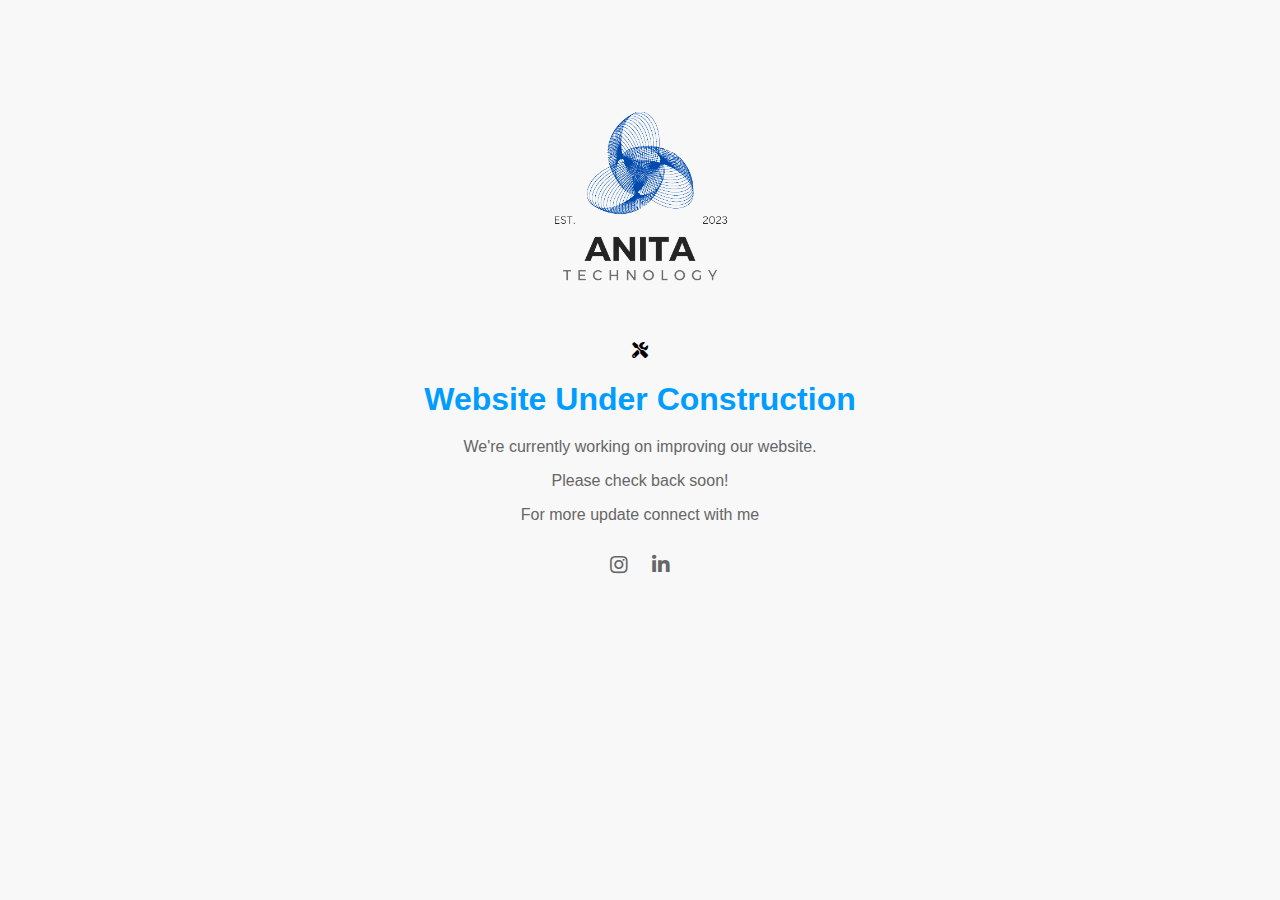
<file: index.html>
<!DOCTYPE html>
<html>
<head>
  <title>Website Under Construction</title>
  <link rel="stylesheet" href="https://cdnjs.cloudflare.com/ajax/libs/font-awesome/5.15.3/css/all.min.css">
  <style>
    body {
      font-family: Arial, sans-serif;
      background-color: #f8f8f8;
      text-align: center;
      padding: 50px;
    }
    
    h1 {
      font-size: 32px;
      color: #009dff;
      margin-bottom: 20px;
    }
    
    p {
      color: #666666;
      margin-bottom: 10px;
    }
    
    /* .construction-icon {
      font-size: 80px;
      color: #FF5555;
      margin-bottom: 20px;
    } */
    
    .social-icons {
      list-style: none;
      padding: 0;
      margin-top: 30px;
    }
    
    .social-icons li {
      display: inline-block;
      margin: 0 10px;
    }
    
    .social-icons a {
      
      color: #666666;
      font-size: 20px;
      transition: color 0.3s ease-in-out;
    }
    
    .social-icons a:hover {
      color: #009afa;
    }
    img{
      align-items: center;
      justify-content: center;
      width: 280px;
    }
  </style>
</head>
<body>
  <div id="logo">
    <img src="./imgs/logo.png.png" alt="">
  </ul>
  </div>
  <i class="fas fa-tools construction-icon"></i>
  <h1>Website Under Construction</h1>
  <p>We're currently working on improving our website.</p>
  <p>Please check back soon!</p>
  <p>For more update connect with me</p>
  
  <ul class="social-icons">
    <!-- <li><a href="#"><i class="fab fa-facebook-f"></i></a></li>
    <li><a href="#"><i class="fab fa-twitter"></i></a></li> -->
    <li><a href="https://www.instagram.com/rohii.15/"><i class="fab fa-instagram"></i></a></li>
    <li><a href="https://www.linkedin.com/in/rohidas-jondhale-7483b4192"><i class="fab fa-linkedin-in"></i></a></li>
    
  </ul>
</body>
</html>
</file>
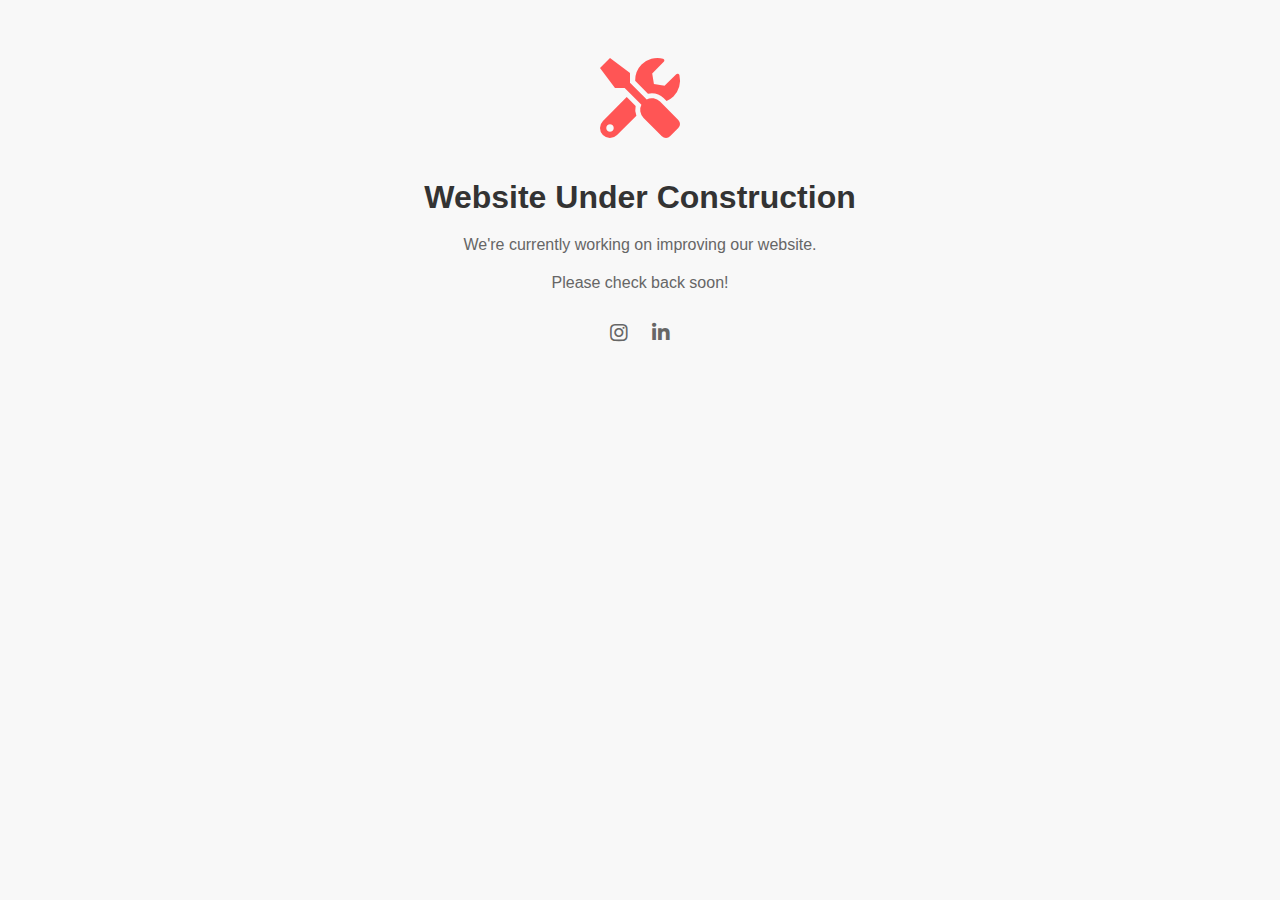
<file: Contact.html>
<!DOCTYPE html>
<html>
<head>
  <title>Website Under Construction</title>
  <link rel="stylesheet" href="https://cdnjs.cloudflare.com/ajax/libs/font-awesome/5.15.3/css/all.min.css">
  <style>
    body {
      font-family: Arial, sans-serif;
      background-color: #f8f8f8;
      text-align: center;
      padding: 50px;
    }
    
    h1 {
      font-size: 32px;
      color: #333333;
      margin-bottom: 20px;
    }
    
    p {
      color: #666666;
      margin-bottom: 20px;
    }
    
    .construction-icon {
      font-size: 80px;
      color: #FF5555;
      margin-bottom: 20px;
    }
    
    .social-icons {
      list-style: none;
      padding: 0;
      margin-top: 30px;
    }
    
    .social-icons li {
      display: inline-block;
      margin: 0 10px;
    }
    
    .social-icons a {
      color: #666666;
      font-size: 20px;
      transition: color 0.3s ease-in-out;
    }
    
    .social-icons a:hover {
      color: #FF5555;
    }
  </style>
</head>
<body>
  <i class="fas fa-tools construction-icon"></i>
  <h1>Website Under Construction</h1>
  <p>We're currently working on improving our website.</p>
  <p>Please check back soon!</p>
  
  <ul class="social-icons">
    <!-- <li><a href="#"><i class="fab fa-facebook-f"></i></a></li>
    <li><a href="#"><i class="fab fa-twitter"></i></a></li> -->
    <li><a href="https://www.instagram.com/rohii.15/"><i class="fab fa-instagram"></i></a></li>
    <li><a href="https://www.linkedin.com/in/rohidas-jondhale-7483b4192"><i class="fab fa-linkedin-in"></i></a></li>
  </ul>
</body>
</html>
</file>
